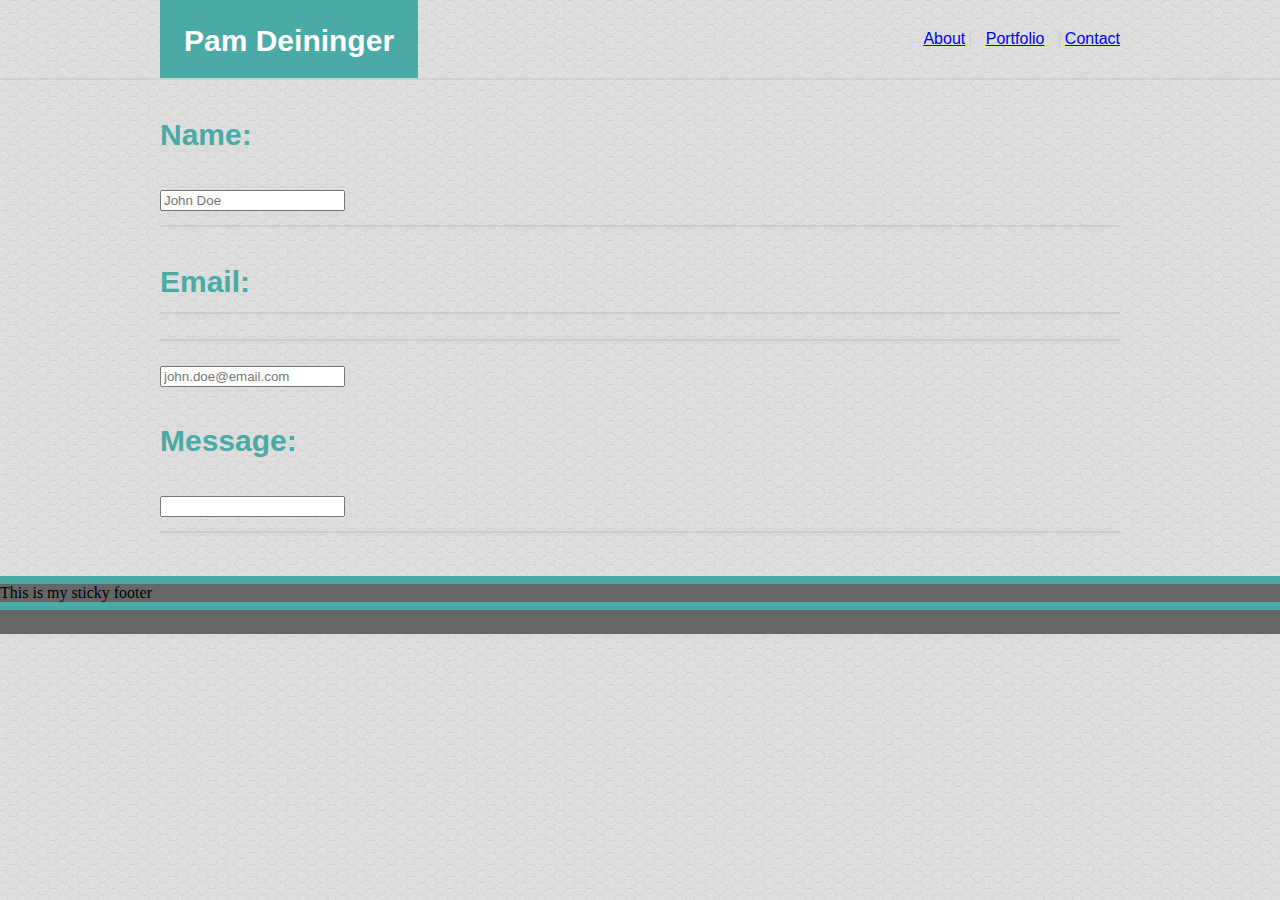
<file: contact3.html>
<!DOCTYPE html>
<html lang="en">
<head>
    <meta charset="UTF-8">
    <meta name="viewport" content="width=device-width, initial-scale=1.0">
    <meta http-equiv="X-UA-Compatible" content="ie=edge">
    <link rel="stylesheet" href="Assets/css/style3.css">
    <title>Contact Pam Deininger</title>
</head>
<body>
    <div class="wrapper">
        <header>
            <div class="container">
                <h1>Pam Deininger</h1>
                <!--Navigation-->
                <ul class="navbar">
                    <li class="nav-top"><a href="./index3.html">About</a></li>
                    <li class="nav-mid"><a href="./portfolio3.html">Portfolio</a></li>
                    <li class="nav-bottom"><a href="./contact3.html">Contact</a></li>
                </ul>
            </div>
        </header>
              
              <div id="contact-container" class="container">
             
                <h2>Name:<br>
                    <input type="text" name="name" placeholder="John Doe"></h2>
                <h2>Email:</h2>
                <h2><example@gmail class="com"></example@gmail></h2>
                    <input type="text" name="email" placeholder="john.doe@email.com"></h2>
                    <h2>Message:<br>
                    <input type="text" name="message">
                </div>
                <br>
                  </form>
                  <footer>
                        <div class="content">
                          <div class="content-inside">
                            This is my sticky footer
                          </div>
                        </div>
                        <footer class="footer"></footer>
                      </footer>         
</body>
</html>
</file>
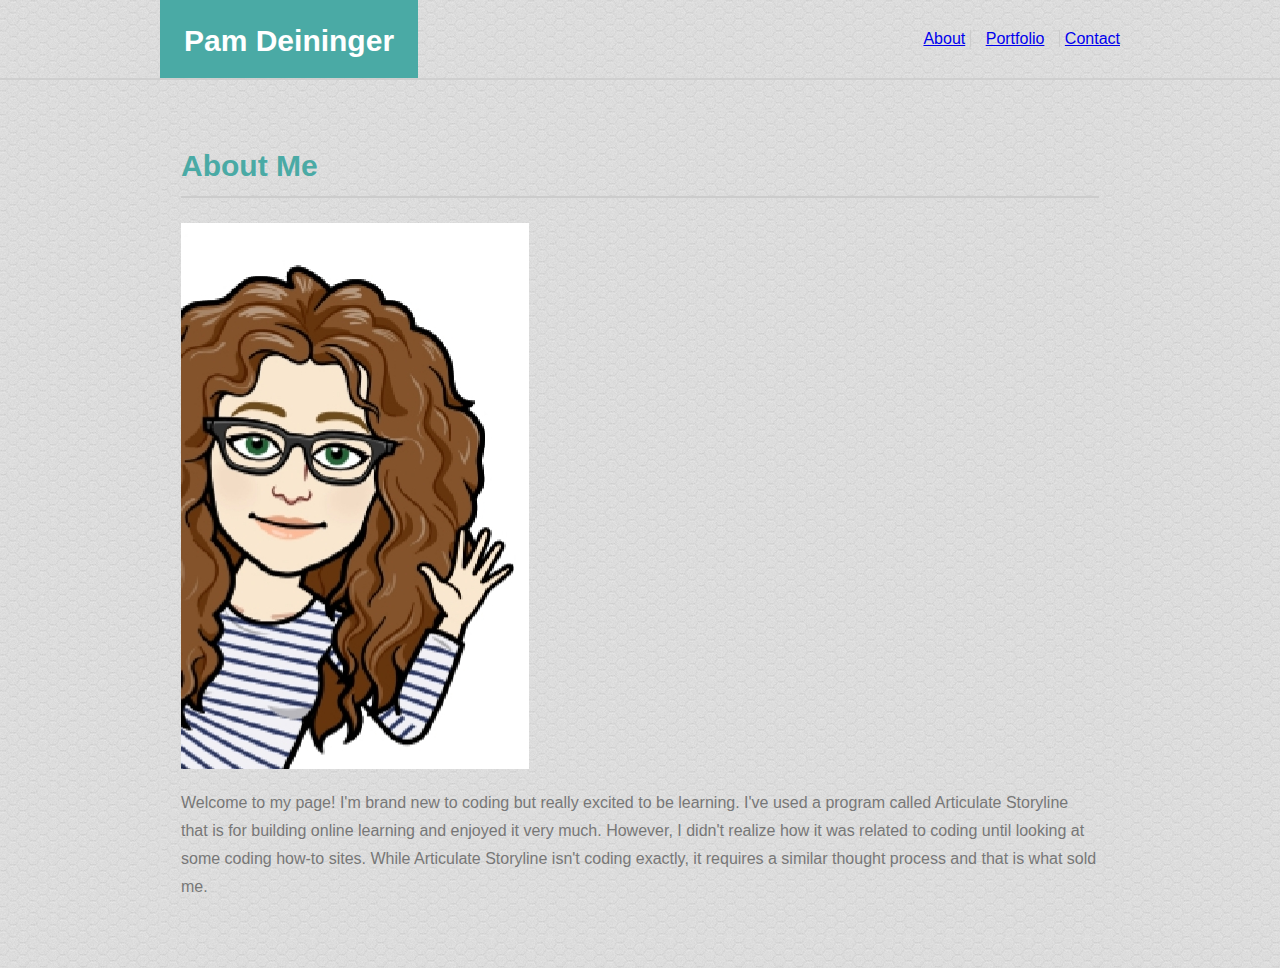
<file: index3.html>
<!DOCTYPE html>
<html lang="en">
  <head>
    <meta charset="UTF-8" />
    <meta name="viewport" content="width=device-width, initial-scale=1.0" />
    <meta http-equiv="X-UA-Compatible" content="ie=edge" />
    <link rel="stylesheet" href="Assets/css/style3.css" />
    <title>About Me</title>
  </head>
  <body>
      <div class="wrapper">
          <header>
              <div class="container">
                  <h1>Pam Deininger</h1>
                  <!--Navigation-->
                  <ul class="navbar">
                      <li class="nav-top"><a href="./index3.html">About</a></li>
                      <li class="nav-mid"><a href="./portfolio3.html">Portfolio</a></li>
                      <li class="nav-bottom"><a href="./contact3.html">Contact</a></li>
                  </ul>
              </div>
          </header>
          <section>
              <div class="container">
                  <div class="main-content">
                      <h2>About Me</h2>
                      <img src="./Assets/images/Me.jpg">
                      <p>Welcome to my page!  I'm brand new to coding but really excited to be learning.  I've used a program called Articulate Storyline that is for building online learning and enjoyed it very much.  However, I didn't realize how it was related to coding until looking at some coding how-to sites.  While Articulate Storyline isn't coding exactly, it requires a similar thought process and that is what sold me.</p>
                  </div>
              </div>
          </section>
      </div>

  </body>
</html>
</file>
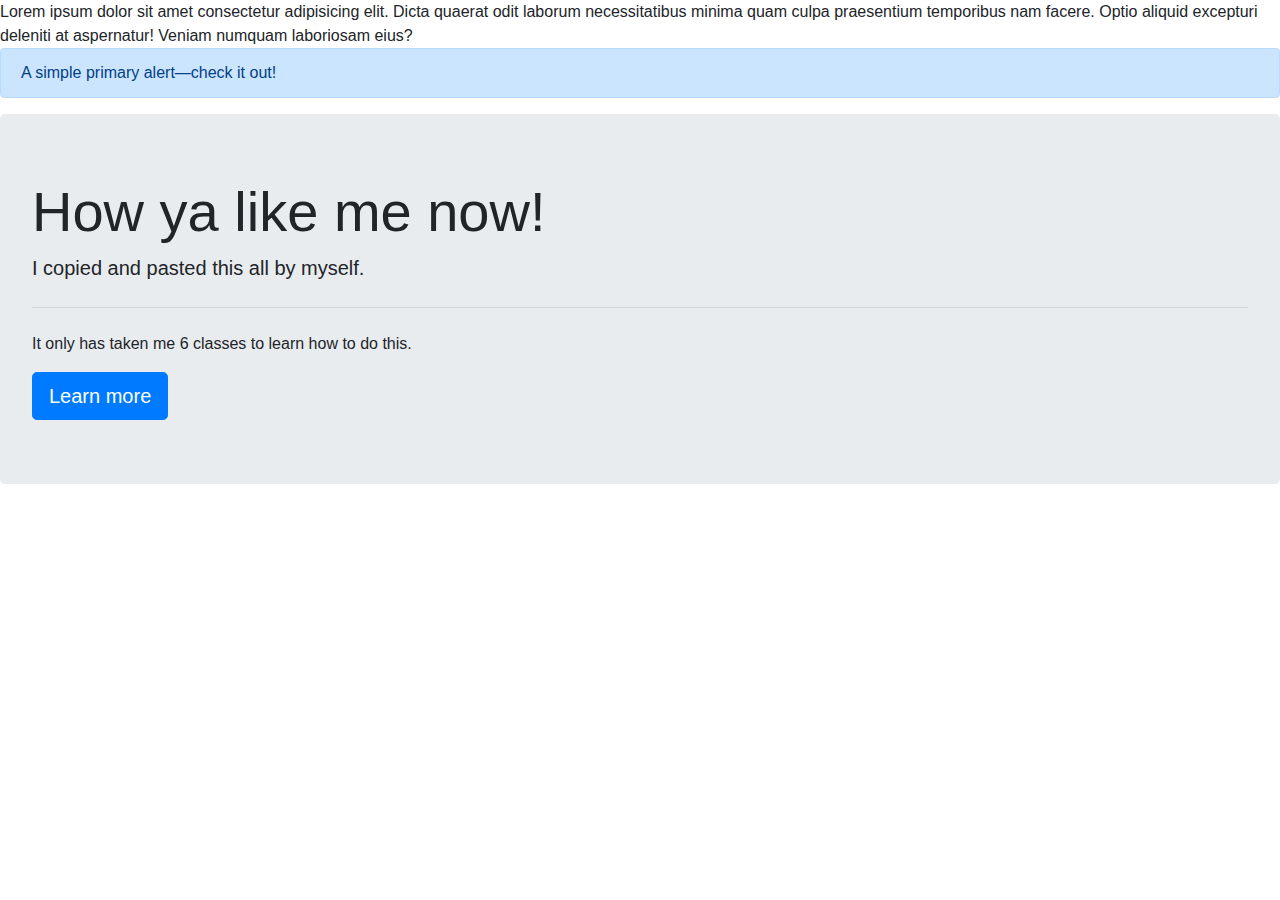
<file: Assets/css/110919.html>
<!DOCTYPE html>
<html lang="en">
<head>
    <meta charset="UTF-8">
    <meta name="viewport" content="width=device-width, initial-scale=1.0">
    <meta http-equiv="X-UA-Compatible" content="ie=edge">
    <title>Document</title>
</head>
<body>
    <link rel="stylesheet" href="https://stackpath.bootstrapcdn.com/bootstrap/4.3.1/css/bootstrap.min.css" integrity="sha384-ggOyR0iXCbMQv3Xipma34MD+dH/1fQ784/j6cY/iJTQUOhcWr7x9JvoRxT2MZw1T" crossorigin="anonymous">

    Lorem ipsum dolor sit amet consectetur adipisicing elit. Dicta quaerat odit laborum necessitatibus minima quam culpa praesentium temporibus nam facere. Optio aliquid excepturi deleniti at aspernatur! Veniam numquam laboriosam eius?
    <div class="alert alert-primary" role="alert">
        A simple primary alert—check it out!
      </div>

      <div class="jumbotron">
        <h1 class="display-4">How ya like me now!</h1>
        <p class="lead">I copied and pasted this all by myself.</p>
        <hr class="my-4">
        <p>It only has taken me 6 classes to learn how to do this.</p>
        <a class="btn btn-primary btn-lg" href="#" role="button">Learn more</a>
      </div>
</body>
</html>
</file>
<file: Assets/css/style3.css>
/* GLOBAL PAGE TEMPLATE */
body {
    margin: 0;
    padding: 0;
    background-image: url(../images/honey_im_subtle.png);
    overflow: auto;
  }
  .wrapper {
    min-height: calc(100vh - 58px);
    margin: 0;
    padding: 0;
  }
  header {
   
    border-bottom: 2px solid #cccc;
    overflow: hidden;
    clear: both;
}
  .container {
    width: 960px;
    margin: 0 auto;
    position: relative;
  }
  h1 {
    font-family: Arial, Helvetica, sans-serif;
    background-color: #4aaaa5;
    color: white;
    display: inline;
    padding: 1.5rem;
    margin: 0;
    font-size: 30px;
    position: absolute;
    top: 0;
  }
  /* Navigation */
  .navbar {
    float: right;
    font-family: "Arial", "Helvetica Neue", Helvetica, sans-serif;
    color: #777;
    margin: 30px 0;
    background:  url("../images/honey_im_subtle.png")
  }
  .navbar li {
    display: inline;
  }
  .nav-start {
    padding: 0 15px;
  }
  .nav-mid {
    border-left: 1px solid #ccc;
    border-right: 1px solid #ccc;
    padding: 0 15px;
  }
  .nav-end {
    padding: 0 0 0 15px;
  }

   /* Portfolio page */

   .container {
    width: 960px;
    margin: 0 auto;
    position: relative;
  }
    
  /* Images */
#pix1 
{
    width: 100px;
    height: 70px;
    position: relative;
    margin-top: 0 30 px 40 px 0;
}
  
  .main-content {
    background-image: url(../images/honey_im_subtle.png);
    border: 1px solid #ddd;
    margin: 30px auto;
    padding: 0 20px 20px 20px;
  }
  h2 {
    font-family: Arial, Helvetica, sans-serif;
    color: #4aaaa5;
    font-size: 30px;
    line-height: 2;
    border-bottom: 2px solid #ccc;
  }
  p {
    font-family: "Arial", "Helvetica Neue", Helvetica, sans-serif;
    color: #777;
    line-height: 1.75;
  }

  footer {
    background-color: #666;
    border-top: 8px solid #4aaaa5;
    clear: both;
    height: 58px;
    margin: 0;
    box-sizing: border-box;
    overflow: hidden;
  }
  .center-text {
    text-align: center;
    padding: 20px 0 0 0;
  }
  .portfolioImages
{
   height: 150px; 
   width: 200px;
}
</file>
